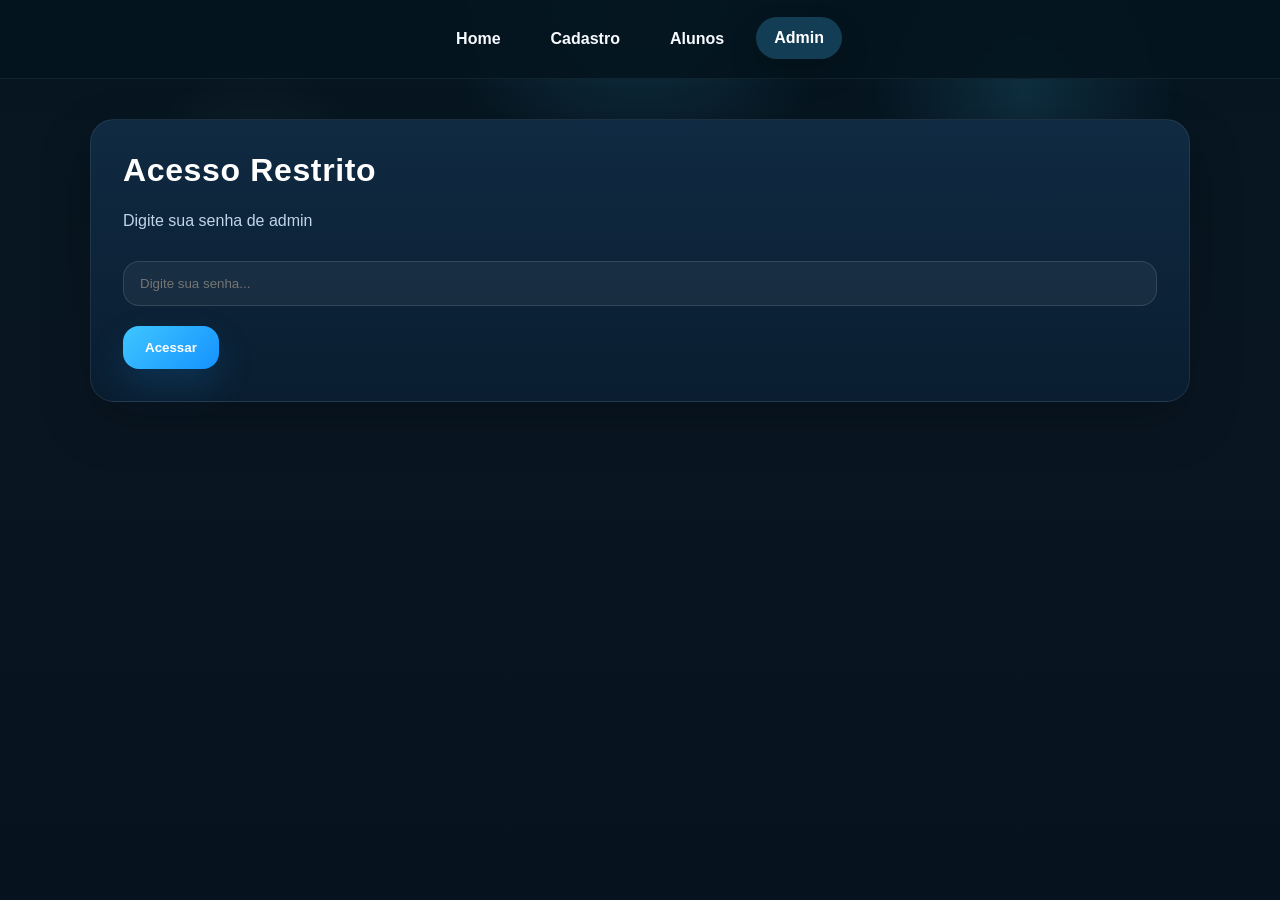
<file: Natacao/frontend/admin.html>
<!DOCTYPE html>
<html lang="pt-br">
<head>
    <meta charset="UTF-8">
    <meta name="viewport" content="width=device-width, initial-scale=1.0">
    <title>Admin</title>
    <link rel="stylesheet" href="style.css">
</head>
<body>
    <header>
        <nav>
            <a href="index.html">Home</a>
            <a href="cadastro.html">Cadastro</a>
            <a href="alunos.html">Alunos</a>
            <a href="admin.html" class="active">Admin</a>
        </nav>
    </header>
    <div class="container">
        <div id="login" class="card">
            <h1>Acesso Restrito</h1>
            <p>Digite sua senha de admin</p>
            <form onsubmit="autenticarAdmin(event)">
                <input type="password" id="senha" placeholder="Digite sua senha..." required>
                <button type="submit">Acessar</button>
            </form>
        </div>
        <div id="conteudo" style="display: none">
            <div class="card" style="display: flex; justify-content: space-between; align-items: center; flex-wrap: wrap;">
                <h1>Painel do Admin</h1>
                <p>Veja as estatísticas de cadastro</p>
                <button onclick="logoutAdmin()">Sair</button>
            </div>
            <div class="estatistica" id="estatistica">
 
            </div>
        </div>
    </div>
<script src="script.js"></script>
</body>
</html>
</file>
<file: Natacao/frontend/style.css>
* {
  margin: 0;
  padding: 0;
  box-sizing: border-box;
}

:root {
  --bg: #05151f;
  --bg-alt: #0b2a43;
  --surface: #102b45;
  --surface-alt: #12334f;
  --text: #f8fbff;
  --muted: #c1d4e8;
  --accent: #43c2ff;
  --accent-strong: #0fa3ff;
  --border: rgba(255,255,255,.08);
  --shadow: 0 20px 50px rgba(0, 0, 0, .25);
}

html {
  scroll-behavior: smooth;
}

body {
  min-height: 100vh;
  font-family: 'Inter', 'Segoe UI', Arial, sans-serif;
  background: radial-gradient(circle at top, rgba(67, 194, 255, .16), transparent 18%),
    linear-gradient(180deg, var(--bg) 0%, #091622 42%, #06131f 100%);
  color: var(--text);
}

body::before {
  content: '';
  position: fixed;
  inset: 0;
  pointer-events: none;
  background: radial-gradient(circle at 80% 10%, rgba(67, 194, 255, .14), transparent 12%),
    radial-gradient(circle at 20% 20%, rgba(255, 255, 255, .05), transparent 10%);
  z-index: -1;
}

header {
  padding: 18px 24px;
  position: sticky;
  top: 0;
  background: rgba(5, 21, 31, .92);
  backdrop-filter: blur(14px);
  border-bottom: 1px solid rgba(255, 255, 255, .06);
  z-index: 10;
}

nav {
  display: flex;
  flex-wrap: wrap;
  justify-content: center;
  gap: 14px;
  max-width: 1100px;
  margin: 0 auto;
}

nav a {
  color: var(--text);
  text-decoration: none;
  font-weight: 600;
  padding: 12px 18px;
  border-radius: 999px;
  transition: all .22s ease;
}

nav a:hover,
nav a.active {
  background: rgba(67, 194, 255, .16);
  color: #fff;
  transform: translateY(-1px);
}

nav a.active {
  background: rgba(67, 194, 255, .24);
  box-shadow: 0 14px 30px rgba(0, 0, 0, .18);
}

.container {
  width: min(95%, 1100px);
  margin: 40px auto;
}

.card {
  background: linear-gradient(180deg, rgba(16, 43, 67, .98), rgba(10, 30, 49, .98));
  padding: 32px;
  border-radius: 24px;
  border: 1px solid var(--border);
  box-shadow: var(--shadow);
}

h1,
h2,
h3 {
  color: #fff;
  letter-spacing: .02em;
}

h1 {
  margin-bottom: 18px;
  font-size: clamp(2rem, 2.5vw, 3rem);
}

p {
  line-height: 1.75;
  color: var(--muted);
  margin-bottom: 1rem;
}

input,
select {
  width: 100%;
  background: rgba(255, 255, 255, .05);
  border: 1px solid rgba(255, 255, 255, .12);
  color: var(--text);
  border-radius: 16px;
  padding: 14px 16px;
  margin-top: 10px;
  margin-bottom: 20px;
  transition: border-color .22s ease, background .22s ease;
}

input:focus,
select:focus {
  outline: none;
  border-color: var(--accent);
  background: rgba(67, 194, 255, .08);
}

button {
  padding: 14px 22px;
  border: none;
  cursor: pointer;
  background: linear-gradient(135deg, #3fc6ff, #1592ff);
  color: #fff;
  font-weight: 700;
  border-radius: 16px;
  box-shadow: 0 16px 35px rgba(21, 125, 202, .22);
  transition: transform .22s ease, filter .22s ease;
}

button:hover {
  transform: translateY(-1px);
  filter: brightness(1.05);
}

button:active {
  transform: translateY(0);
}

.form-actions {
  display: flex;
  justify-content: flex-end;
}

.stats,
.estatistica {
  display: grid;
  grid-template-columns: repeat(auto-fit, minmax(220px, 1fr));
  gap: 20px;
  margin-top: 24px;
}

.card-stat {
  background: rgba(255, 255, 255, .04);
  border: 1px solid rgba(255, 255, 255, .08);
  border-radius: 20px;
  padding: 24px;
}

.card-stat h3 {
  margin-bottom: 14px;
  font-size: 1.05rem;
}

.aluno {
  background: rgba(255, 255, 255, .04);
  border: 1px solid rgba(255, 255, 255, .08);
  border-radius: 20px;
  padding: 24px;
  margin-top: 18px;
  transition: transform .2s ease, box-shadow .2s ease;
}

.aluno:hover {
  transform: translateY(-2px);
  box-shadow: 0 18px 40px rgba(0, 0, 0, .18);
}

.aluno h2 {
  margin-bottom: 10px;
}

.aluno p {
  color: var(--muted);
}

.aluno button {
  width: 100%;
  margin-top: 12px;
}

.aluno button + button {
  margin-top: 12px;
}

@media (max-width: 720px) {
  header {
    padding: 16px 18px;
  }

  nav {
    gap: 10px;
  }

  .card {
    padding: 24px;
  }

  .container {
    margin: 24px auto;
  }

  input,
  select,
  button {
    padding: 12px 14px;
  }

  h1 {
    font-size: 2rem;
  }

  .aluno button {
    width: 100%;
  }
}
</file>
